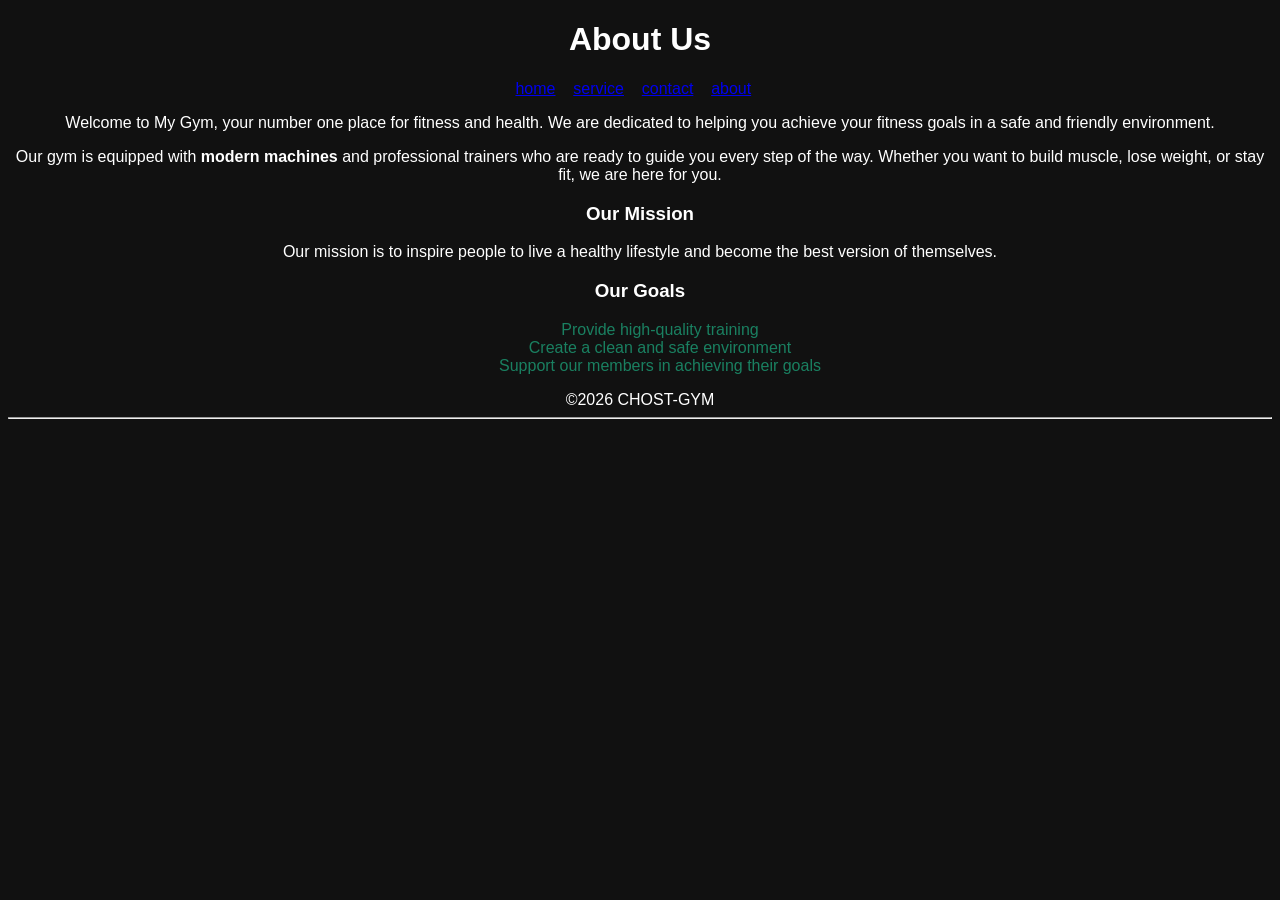
<file: about.html>
<!DOCTYPE html>
<html lang="en">

<head>
    <link rel="stylesheet" href="style.css">
    <meta charset="UTF-8">
    <meta name="viewport" content="width=device-width, initial-scale=1.0">
    <title>About GYM</title>
</head>

<body>
    <header>
        <h1>About Us</h1>
    </header>
    <nav>
        <a href="index.html">home</a>&nbsp;&nbsp;&nbsp;
        <a href="service.html">service</a>&nbsp;&nbsp;&nbsp;
        <a href="contact.html">contact</a>&nbsp;&nbsp;&nbsp;
        <a href="about.html">about</a>&nbsp;&nbsp;&nbsp;
    </nav>
    <main>
        <p>
            Welcome to My Gym, your number one place for fitness and health.
            We are dedicated to helping you achieve your fitness goals in a safe and friendly environment.
        </p>

        <p>
            Our gym is equipped with <strong> modern machines </strong> and professional trainers
            who are ready to guide you every step of the way. Whether you want to build muscle,
            lose weight, or stay fit, we are here for you.
        </p>

        <h3>Our Mission</h3>
        <p>
            Our mission is to inspire people to live a healthy lifestyle
            and become the best version of themselves.
        </p>

        <h3>Our Goals</h3>
        <ol style="color: rgb(26, 128, 97);">
            <li>Provide high-quality training</li>
            <li>Create a clean and safe environment</li>
            <li>Support our members in achieving their goals</li>
        </ol>
    </main>
    <footer>
        &copy;2026 CHOST-GYM
    </footer>
    <hr>
</body>

</html>
</file>
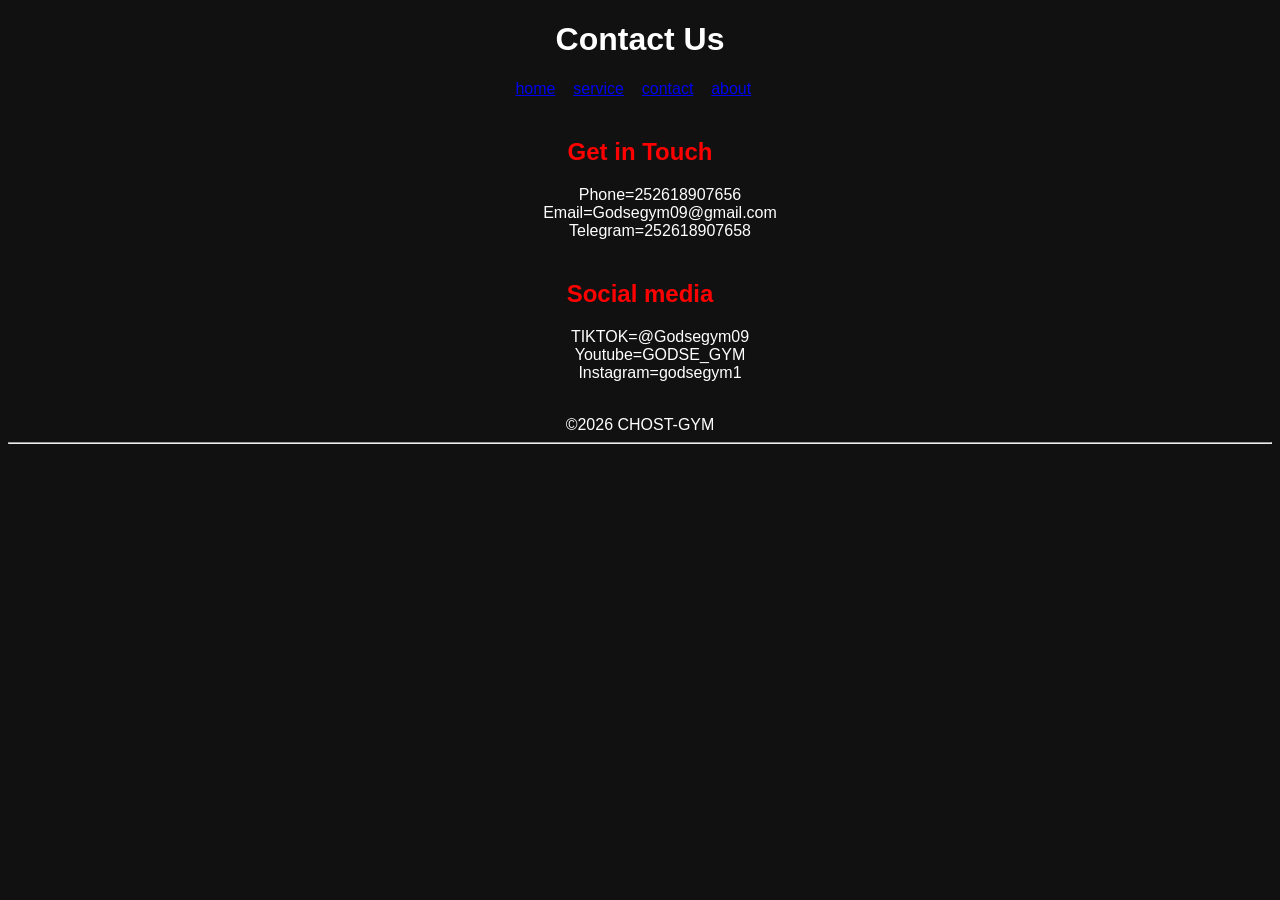
<file: contact.html>
<!doctype html>
<html lang="en">

<head>
    <link rel="stylesheet" href="style.css" />
    <meta charset="UTF-8" />
    <meta name="viewport" content="width=device-width, initial-scale=1.0" />
    <title>Contact GYM</title>
</head>

<body>
    <header>
        <h1>Contact Us</h1>
    </header>
    <nav>
        <a href="index.html">home</a>&nbsp;&nbsp;&nbsp;
        <a href="service.html">service</a>&nbsp;&nbsp;&nbsp;
        <a href="contact.html">contact</a>&nbsp;&nbsp;&nbsp;
        <a href="about.html">about</a>&nbsp;&nbsp;&nbsp;
    </nav>
    <main>
        <h2>Get in Touch</h2>
        <ol>
            <li>Phone=252618907656</li>
            <li>Email=Godsegym09@gmail.com</li>
            <li>Telegram=252618907658</li>
        </ol>
        <h2>Social media</h2>
        <ul>
            <li>TIKTOK=@Godsegym09</li>
            <li>Youtube=GODSE_GYM</li>
            <li>Instagram=godsegym1</li>
        </ul>
        <!--<h2>Form registeration</h2>
        <form>
            <label>Full Name</label>
            <input type="text" required placeholder="Enter Your Full Name" /><br />
            <label>Phone Number</label>
            <input type="id" required placeholder="Enter Your Phone Number" /><br />
            <!-- <label>Gender</label><br />
            <label>male</label>
            <input type="radio" name="Gender" value="male" />
            <label>Female</label>
            <input type="radio" name="Gender" value="female" />
            <label>Sexual</label>
            <input type="radio" name="Gender" value="Sexual" /> 
            <label>Select Your Gender </label>
            <select >
                <option>Male</option>
                <option>Female</option>
                <option>Sexual</option>
            </select><br>
            <label>Email</label>
            <input type="email" required placeholder="Enter Your Email"> <br>
            <label>Date Of Birth</label>
            <input type="number" required placeholder="Enter Your Birth day"><br>
            <input type="submit" value="button" 
            >
        </form>-->

    </main>
    <br />
    <footer>
        &copy;2026 CHOST-GYM
    </footer>
    <hr />
</body>

</html>
</file>
<file: style.css>
body {
    font-family: Arial;
    text-align: center;
    background-color: #111;
    color: white;
}

h2 {
    margin-top: 40px;
    color: red;
}

.gallery {
    display: grid;
    grid-template-columns: repeat(4, 1fr);
    gap: 10px;
    margin: 20px;
}

.gallery img {
    width: 100%;
    height: 200px;
    object-fit: cover;
    border-radius: 1  0px;
}

button {
    margin: 30px 0;
    padding: 15px 40px;
    background: red;
    color: white;
    border: none;
    font-size: 20px;
    border-radius: 25px;
    text-decoration: none;
}

h2{
    margin-top: 40px;
}
form{
    margin: 50%;
}

li{
    list-style: none;
    padding: 0;
    margin: 0;

}
</file>
